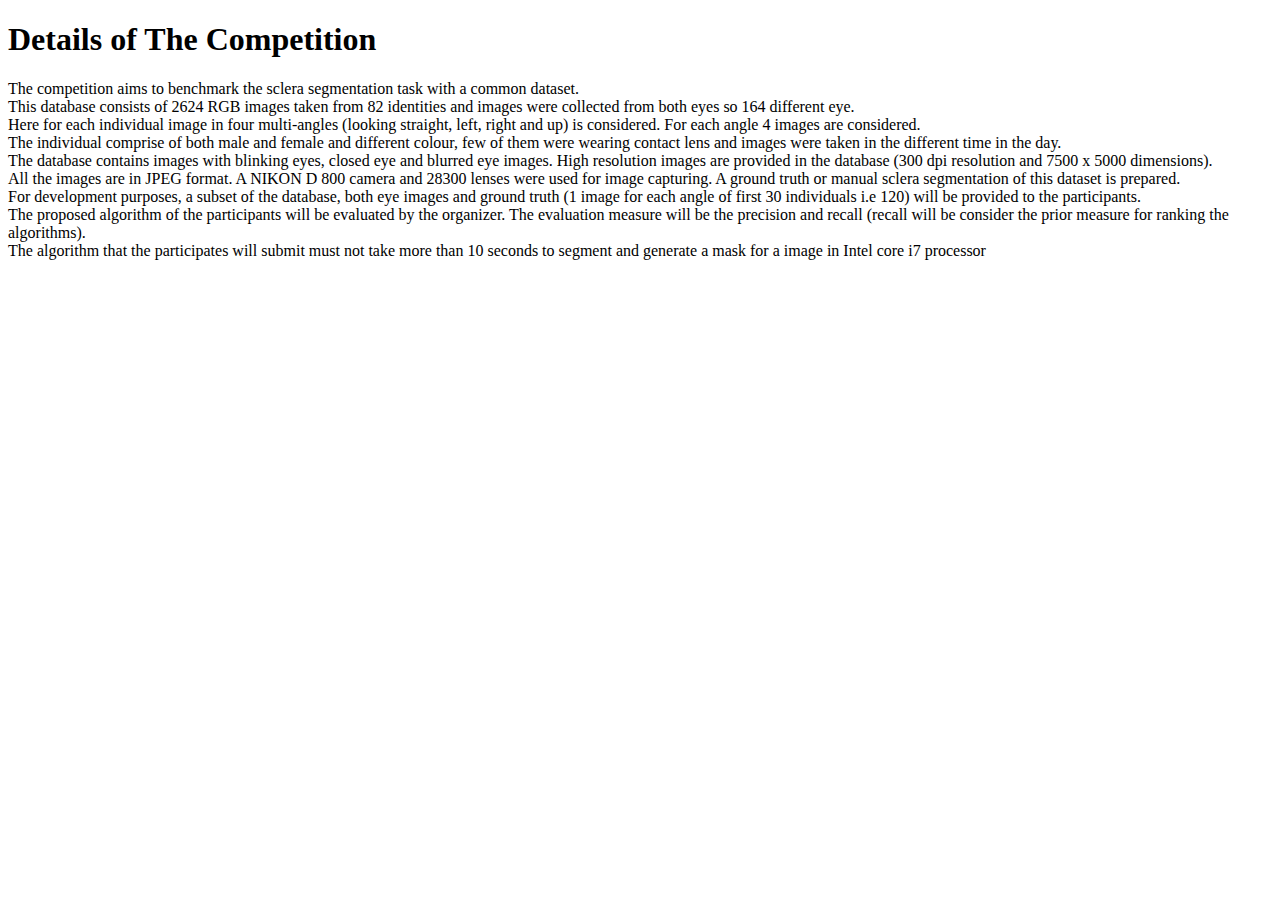
<file: Terms.html>
<!doctype html>
<html>
<head>
<meta charset="utf-8">
<title>Competition terms and conditions</title>
</head>

<body>
<h1>Details of The Competition</h1>
<p>The competition aims to benchmark the sclera segmentation task with a common dataset. <br>
This database consists of 2624 RGB images taken from 82 identities and images were collected from both eyes so 164 different eye. <br>
Here for each individual image in four multi-angles (looking straight, left, right and up) is considered. For each angle 4 images are considered. <br>
The individual comprise of both male and female and different colour, few of them were wearing contact lens and images were taken in the different time in the day. <br>
The database contains images with blinking eyes, closed eye and blurred eye images. High resolution images are provided in the database (300 dpi resolution and 7500 x 5000 dimensions). <br>
All the images are in JPEG format. A NIKON D 800 camera and 28300 lenses were used for image capturing. A ground truth or manual sclera segmentation of this dataset is prepared. <br>
For development purposes, a subset of the database, both eye images and ground truth (1 image for each angle of first 30 individuals i.e 120) will be provided to the participants. <br>
The proposed algorithm of the participants will be evaluated by the organizer. The evaluation measure will be the precision and recall (recall will be consider the prior measure for ranking the algorithms).<br>
The algorithm that the participates will submit must not take more than 10 seconds to segment and generate a mask for a image in Intel core i7 processor
</p>
</file>
